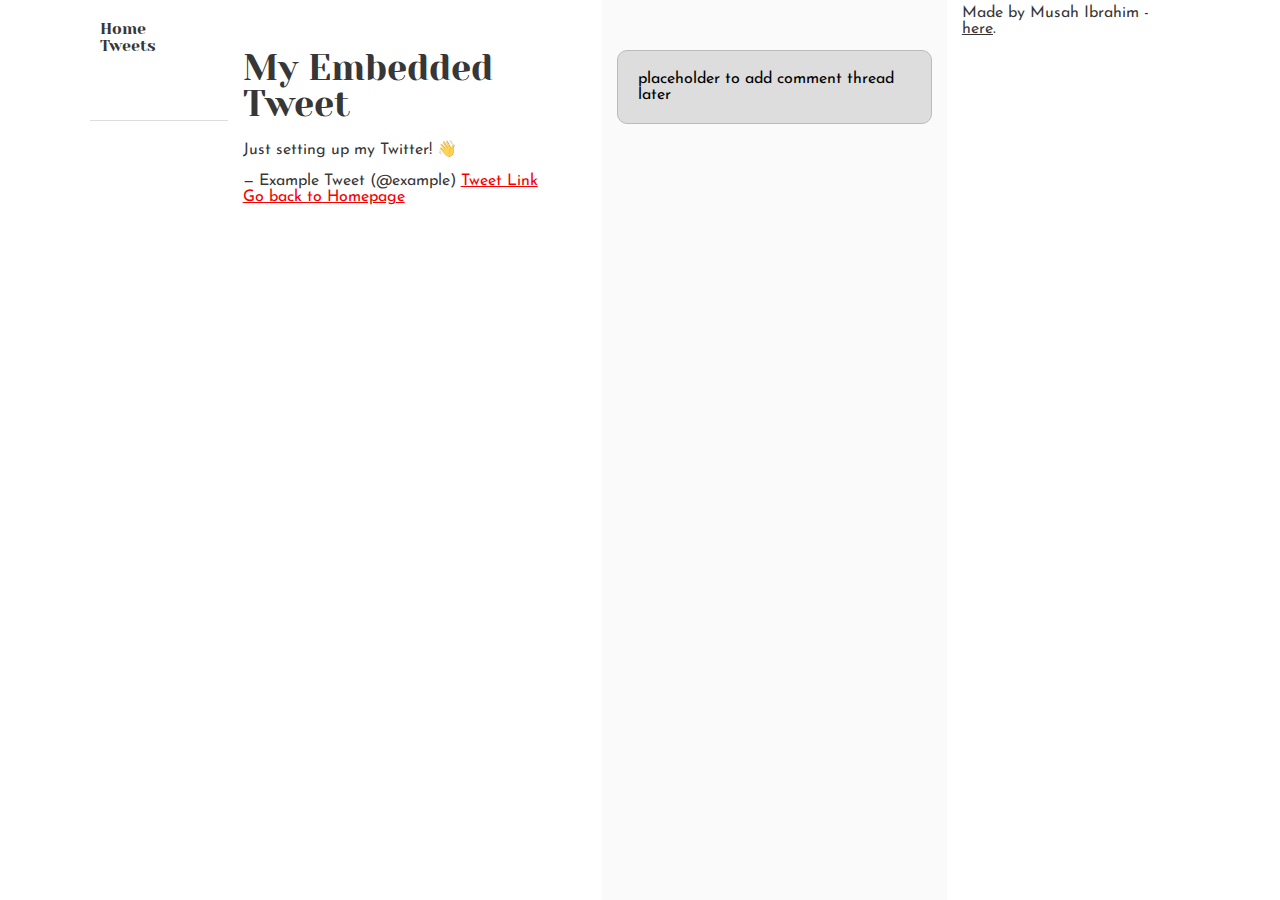
<file: css_basic/tweets.html>
<!DOCTYPE html>
<html lang="en">
<head>
    <meta charset="UTF-8">
    <title>My Tweets</title>
    <link href="base.css" rel="stylesheet">
<link href="styles.css" rel="stylesheet">
</head>
<body>

<header>
    <ul>
        <li><a href="index.html">Home</a></li>
        <li><a href="tweets.html">Tweets</a></li>
    </ul>
</header>

<main>
    <article>
        <h1>My Embedded Tweet</h1>


        <blockquote class="twitter-tweet">
            <p lang="en" dir="ltr">Just setting up my Twitter! 👋</p>
            &mdash; Example Tweet (@example)
            <a href="https://twitter.com/example/status/1234567890123456789">Tweet Link</a>
        </blockquote>
        <script async src="https://platform.twitter.com/widgets.js"></script>

        <p><a href="index.html">Go back to Homepage</a></p>
    </article>

    <aside>
        <p>placeholder to add comment thread later</p>
    </aside>
</main>

<footer>
    <p>Made by Musah Ibrahim - <a href="https://example.com" target="_blank">here</a>.</p>
</footer>

</body>
</html>
</file>
<file: css_basic/base.css>
/* Importing webfonts */
/* (If you're learning CSS, you should disregard that) */

@import url(https://fonts.googleapis.com/css?family=Yeseva+One);
@import url(https://fonts.googleapis.com/css?family=Josefin+Sans:400,700,700italic,400italic);


/* CSS reset rules */

html, body {
	height: 100%;
	min-height: 100%;
}
html, body, div, span, applet, object, iframe,
h1, h2, h3, h4, h5, h6, p, blockquote, pre,
a, abbr, acronym, address, big, cite, code,
del, dfn, img, ins, kbd, q, s, samp,
small, strike, sub, sup, tt, var,
b, u, i, center,
dl, dt, dd,
fieldset, form, label, legend,
table, caption, tbody, tfoot, thead, tr, th, td,
article, aside, canvas, details, embed, 
figure, figcaption, footer, header, hgroup, 
menu, nav, output, ruby, section, summary,
time, mark, audio, video {
	margin: 0;
	padding: 0;
	border: 0;
	font-size: 100%;
	font: inherit;
	vertical-align: baseline;
}
/* HTML5 display-role reset for older browsers */
article, aside, details, figcaption, figure, 
footer, header, hgroup, menu, nav, section {
	display: block;
}
body {
	line-height: 1;
}
blockquote, q {
	quotes: none;
}
blockquote:before, blockquote:after,
q:before, q:after {
	content: '';
	content: none;
}
table {
	border-collapse: collapse;
	border-spacing: 0;
}


/* Fonts and colors */

body {
	font-family: 'Josefin Sans', serif;
	color: rgba(0, 0, 0, 0.8);
}
h1, h2, h3, h4, h5, h6, header {
	font-family: 'Yeseva One', sans-serif;
}
article {
}
header {
	border-bottom: 1px solid rgb(221,221,221);
	transition: border-bottom-color 1s ease;
}
header a {
	color: rgba(0, 0, 0, 0.8);
}
aside {
	background: #FAFAFA;
}
aside p {
	border: 1px solid #bbb;
	background: #ddd;
	color: black;
}
footer a {
	color: rgba(0, 0, 0, 0.8);
}
a {
	color: #F80002;
}


/* Positioning and margins */

@media (min-width: 1100px) {
	body {
		width: 1100px;
		margin: 0 auto;
	}
}

article {
	padding: 50px 15px;
}
article > *:first-child {
	margin-top: 0;
}
aside {
	padding: 50px 15px;
}
header .right {
	float: right;
	margin: 0 10px 15px;
}


/* Header */
header {
	padding: 20px 0;
	height: 80px;
}
header ul {
	list-style: none;
	margin: 0;
	padding: 0;
}
header li {
	display: inline;
	vertical-align:middle;
}
header li:first-child {
	margin: 0;
}
header li a {
	margin: 0 10px;
}
header li.logo {
	font-size: 36px;
}
header a {
	text-decoration: none;
}


/* Aside */

aside p {
	border-radius: 10px;
	padding: 20px 20px;
}


/* Footer */

footer {
	padding: 5px 15px;
	height: 80px;
}


/* Text styles and margins */

p {
	margin-bottom: 15px;
}
h1 {
	font-size: 36px;
	margin: 40px 0 20px;
}
h2 {
	font-size: 32px;
	margin: 30px 0 15px;
}
h3 {
	font-size: 28px;
	margin: 25px 0 10px;
}
h4 {
	font-size: 20px;
	font-weight: bold;
	margin: 20px 0 10px;
}
h5 {
	font-size: 18px;
	font-weight: bold;
	margin: 15px 0 10px;
}
h6 {
	font-weight: bold;
	margin: 5px 0;
}

@media (max-width: 800px) {
  body.works_on_smartphone {
  	display: block;
  }
  body.works_on_smartphone main {
  	display: block;
  }
  header .right {
  	float: none;
  }
}
</file>
<file: css_basic/styles.css>
body, main{
    display: flex;
}
</file>
